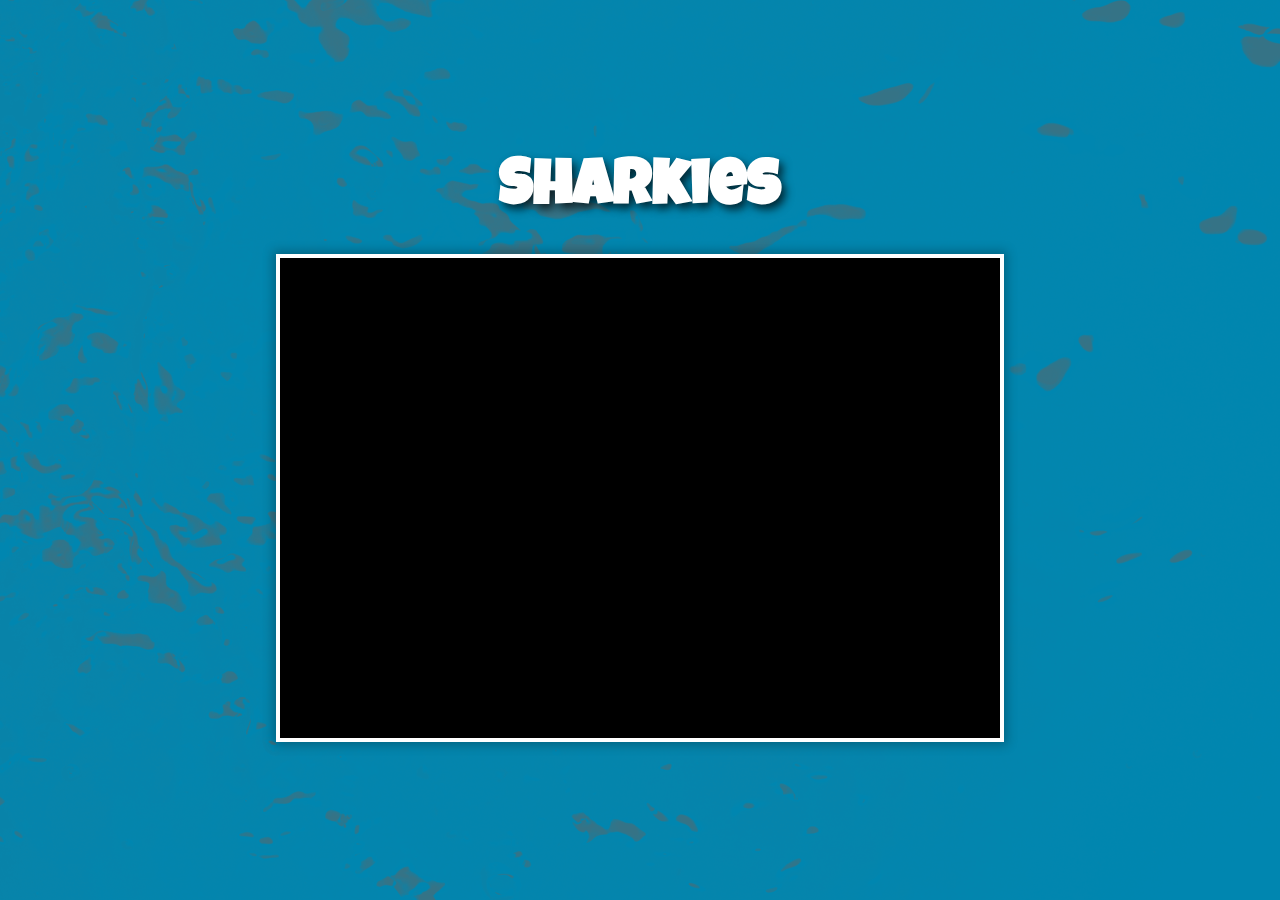
<file: index.html>
<!DOCTYPE html>
<html lang="en">
<head>
    <meta charset="UTF-8">
    <meta name="viewport" content="width=device-width, initial-scale=1.0">
    <title>Sharkies World</title>
    <link rel="shortcut icon" href="img/favicon.png" type="image/x-icon">
    <link rel="stylesheet" href="style.css">
    <script src="/js/models/backgroundObject.class.js"></script>
    <script src="/js/models/world.class.js"></script>
    <script src="js/game.js"></script>
</head>
<body onload="init()">
    <h1>Sharkies</h1>
    <canvas id="canvas" width="720" height="480"></canvas>
</body>
</html>
</file>
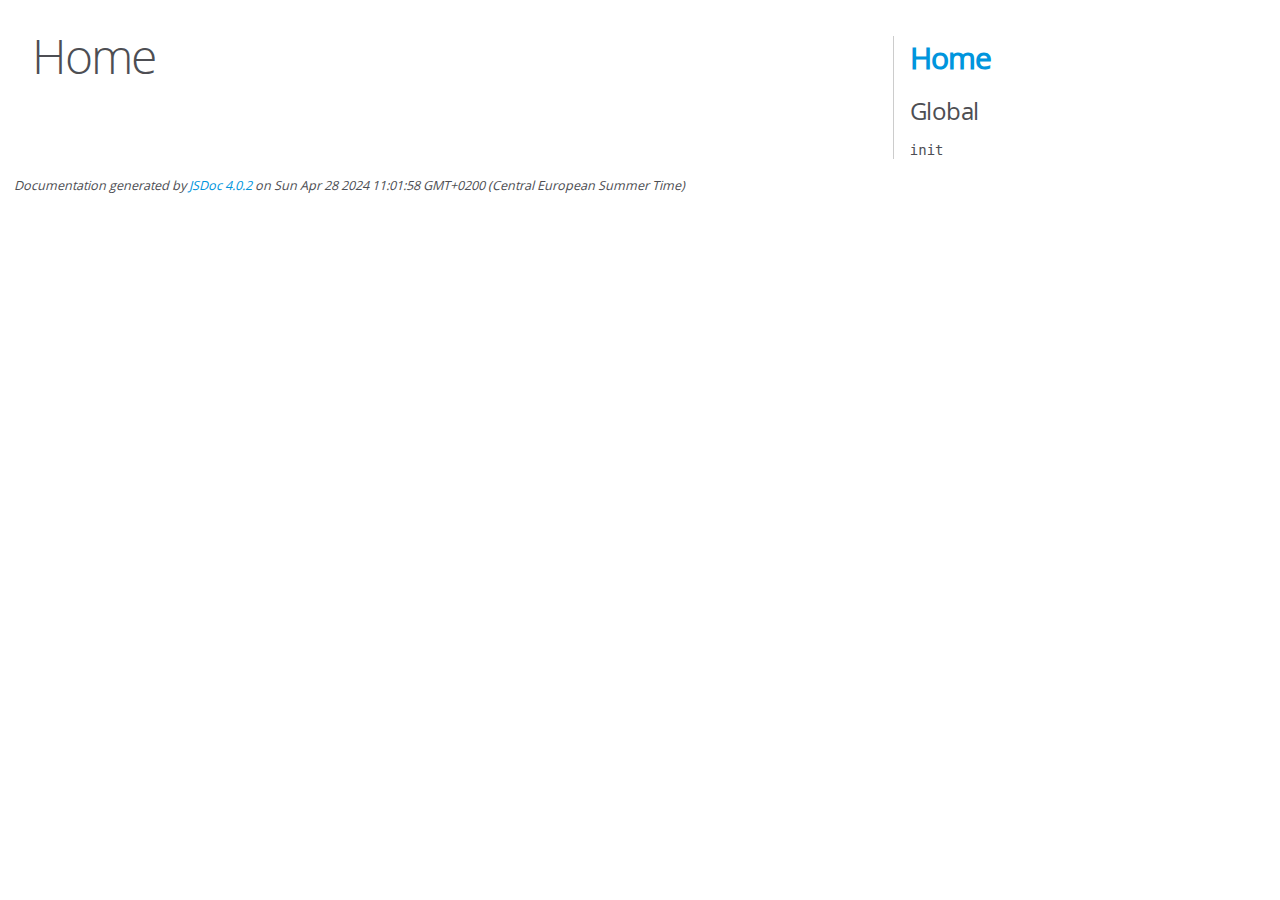
<file: out/index.html>
<!DOCTYPE html>
<html lang="en">
<head>
    <meta charset="utf-8">
    <title>JSDoc: Home</title>

    <script src="scripts/prettify/prettify.js"> </script>
    <script src="scripts/prettify/lang-css.js"> </script>
    <!--[if lt IE 9]>
      <script src="//html5shiv.googlecode.com/svn/trunk/html5.js"></script>
    <![endif]-->
    <link type="text/css" rel="stylesheet" href="styles/prettify-tomorrow.css">
    <link type="text/css" rel="stylesheet" href="styles/jsdoc-default.css">
</head>

<body>

<div id="main">

    <h1 class="page-title">Home</h1>

    



    


    <h3> </h3>










    









</div>

<nav>
    <h2><a href="index.html">Home</a></h2><h3>Global</h3><ul><li><a href="global.html#init">init</a></li></ul>
</nav>

<br class="clear">

<footer>
    Documentation generated by <a href="https://github.com/jsdoc/jsdoc">JSDoc 4.0.2</a> on Sun Apr 28 2024 11:01:58 GMT+0200 (Central European Summer Time)
</footer>

<script> prettyPrint(); </script>
<script src="scripts/linenumber.js"> </script>
</body>
</html>
</file>
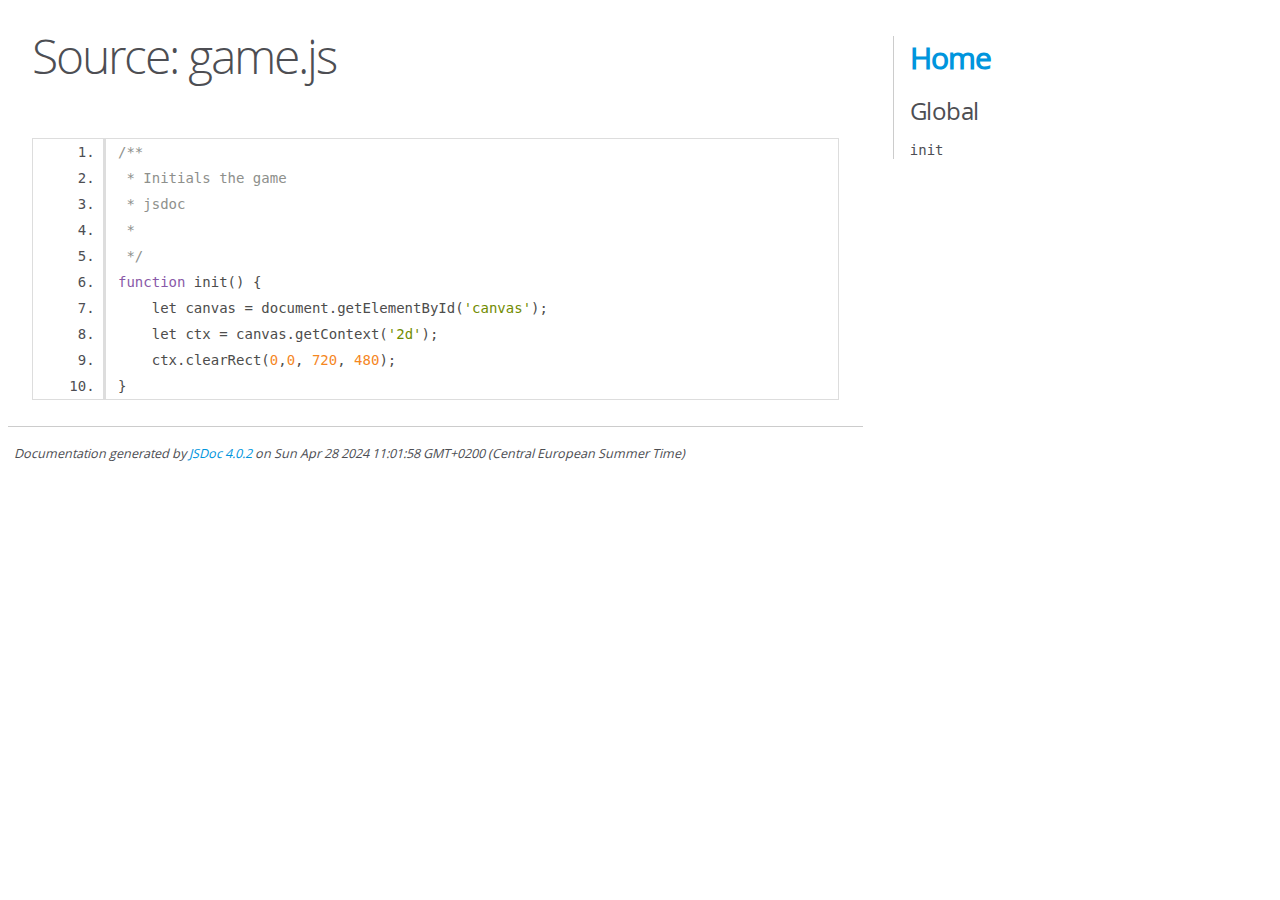
<file: out/game.js.html>
<!DOCTYPE html>
<html lang="en">
<head>
    <meta charset="utf-8">
    <title>JSDoc: Source: game.js</title>

    <script src="scripts/prettify/prettify.js"> </script>
    <script src="scripts/prettify/lang-css.js"> </script>
    <!--[if lt IE 9]>
      <script src="//html5shiv.googlecode.com/svn/trunk/html5.js"></script>
    <![endif]-->
    <link type="text/css" rel="stylesheet" href="styles/prettify-tomorrow.css">
    <link type="text/css" rel="stylesheet" href="styles/jsdoc-default.css">
</head>

<body>

<div id="main">

    <h1 class="page-title">Source: game.js</h1>

    



    
    <section>
        <article>
            <pre class="prettyprint source linenums"><code>/**
 * Initials the game
 * jsdoc
 * 
 */
function init() {
    let canvas = document.getElementById('canvas');
    let ctx = canvas.getContext('2d');
    ctx.clearRect(0,0, 720, 480);
}</code></pre>
        </article>
    </section>




</div>

<nav>
    <h2><a href="index.html">Home</a></h2><h3>Global</h3><ul><li><a href="global.html#init">init</a></li></ul>
</nav>

<br class="clear">

<footer>
    Documentation generated by <a href="https://github.com/jsdoc/jsdoc">JSDoc 4.0.2</a> on Sun Apr 28 2024 11:01:58 GMT+0200 (Central European Summer Time)
</footer>

<script> prettyPrint(); </script>
<script src="scripts/linenumber.js"> </script>
</body>
</html>
</file>
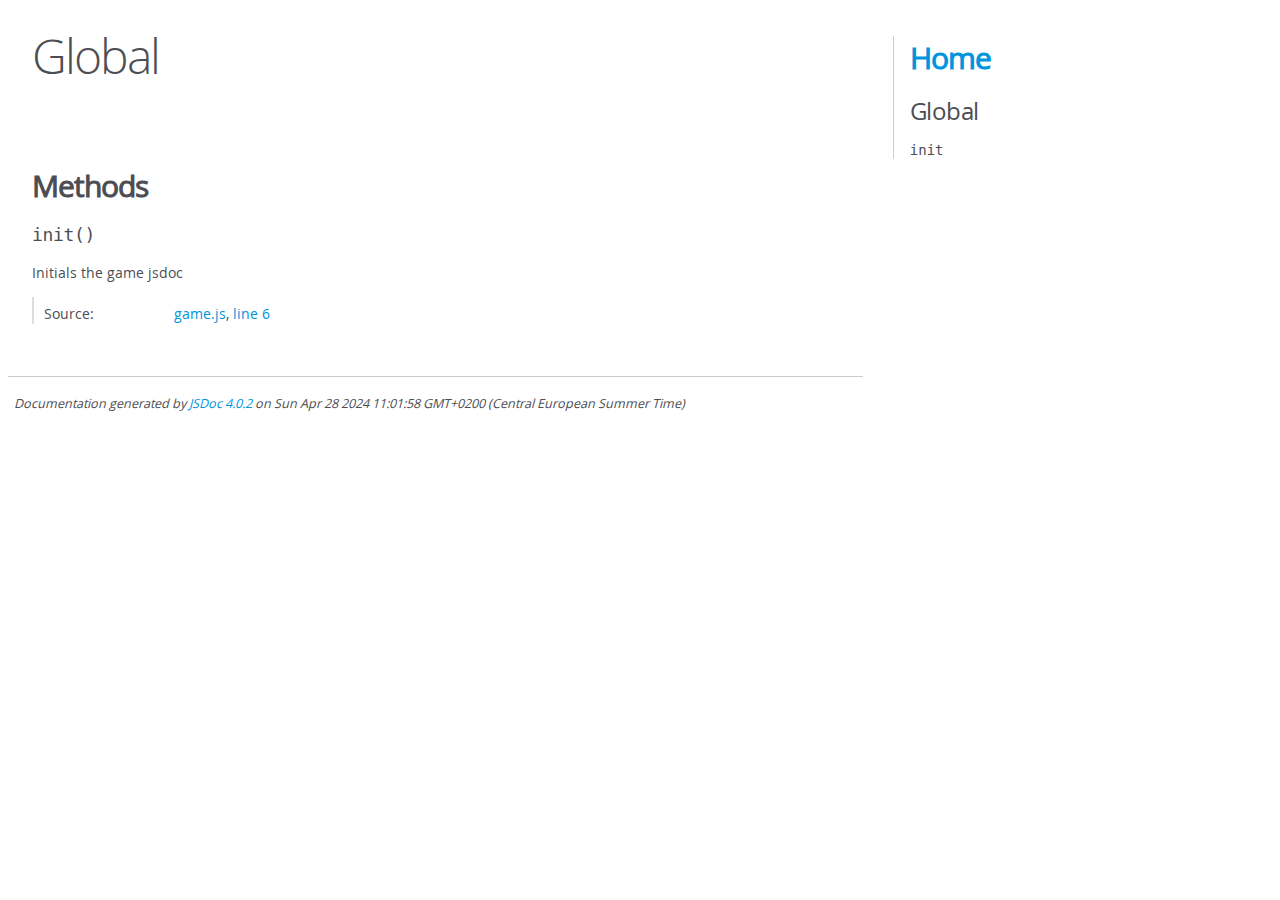
<file: out/global.html>
<!DOCTYPE html>
<html lang="en">
<head>
    <meta charset="utf-8">
    <title>JSDoc: Global</title>

    <script src="scripts/prettify/prettify.js"> </script>
    <script src="scripts/prettify/lang-css.js"> </script>
    <!--[if lt IE 9]>
      <script src="//html5shiv.googlecode.com/svn/trunk/html5.js"></script>
    <![endif]-->
    <link type="text/css" rel="stylesheet" href="styles/prettify-tomorrow.css">
    <link type="text/css" rel="stylesheet" href="styles/jsdoc-default.css">
</head>

<body>

<div id="main">

    <h1 class="page-title">Global</h1>

    




<section>

<header>
    
        <h2></h2>
        
    
</header>

<article>
    <div class="container-overview">
    
        

        


<dl class="details">

    

    

    

    

    

    

    

    

    

    

    

    

    

    

    

    
</dl>


        
    
    </div>

    

    

    

    

    

    

    

    
        <h3 class="subsection-title">Methods</h3>

        
            

    

    
    <h4 class="name" id="init"><span class="type-signature"></span>init<span class="signature">()</span><span class="type-signature"></span></h4>
    

    



<div class="description">
    Initials the game
jsdoc
</div>













<dl class="details">

    

    

    

    

    

    

    

    

    

    

    

    

    
    <dt class="tag-source">Source:</dt>
    <dd class="tag-source"><ul class="dummy"><li>
        <a href="game.js.html">game.js</a>, <a href="game.js.html#line6">line 6</a>
    </li></ul></dd>
    

    

    

    
</dl>




















        
    

    

    
</article>

</section>




</div>

<nav>
    <h2><a href="index.html">Home</a></h2><h3>Global</h3><ul><li><a href="global.html#init">init</a></li></ul>
</nav>

<br class="clear">

<footer>
    Documentation generated by <a href="https://github.com/jsdoc/jsdoc">JSDoc 4.0.2</a> on Sun Apr 28 2024 11:01:58 GMT+0200 (Central European Summer Time)
</footer>

<script> prettyPrint(); </script>
<script src="scripts/linenumber.js"> </script>
</body>
</html>
</file>
<file: style.css>
@font-face {
    font-family: 'Luckiest Guy';
    src: url(/fonts/luckiest-guy.ttf);
}

body {
    font-family: 'Luckiest Guy', Arial, Helvetica, sans-serif;
    min-height: 100vh;
    display: flex;
    flex-direction: column;
    justify-content: center;
    align-items: center;
    background-image: url(/img/main-backdrop.png);
    background-position: center;
    background-color: rgba(1, 134, 175, 1);
    background-blend-mode: saturation;
    margin: 0;
}

h1 {
    color: rgba(255, 255, 255, 1);
    font-size: 64px;
    text-shadow: 4px 5px 9px rgb(0, 0, 0, 0.7);
    margin-top: 0;
    margin-bottom: 32px;
}

canvas {
    border: 4px solid rgba(255, 255, 255);
    box-shadow: 0px 0px 10px 3px rgba(0, 0, 0, 0.25);
}
</file>
<file: out/styles/prettify-tomorrow.css>
/* Tomorrow Theme */
/* Original theme - https://github.com/chriskempson/tomorrow-theme */
/* Pretty printing styles. Used with prettify.js. */
/* SPAN elements with the classes below are added by prettyprint. */
/* plain text */
.pln {
  color: #4d4d4c; }

@media screen {
  /* string content */
  .str {
    color: #718c00; }

  /* a keyword */
  .kwd {
    color: #8959a8; }

  /* a comment */
  .com {
    color: #8e908c; }

  /* a type name */
  .typ {
    color: #4271ae; }

  /* a literal value */
  .lit {
    color: #f5871f; }

  /* punctuation */
  .pun {
    color: #4d4d4c; }

  /* lisp open bracket */
  .opn {
    color: #4d4d4c; }

  /* lisp close bracket */
  .clo {
    color: #4d4d4c; }

  /* a markup tag name */
  .tag {
    color: #c82829; }

  /* a markup attribute name */
  .atn {
    color: #f5871f; }

  /* a markup attribute value */
  .atv {
    color: #3e999f; }

  /* a declaration */
  .dec {
    color: #f5871f; }

  /* a variable name */
  .var {
    color: #c82829; }

  /* a function name */
  .fun {
    color: #4271ae; } }
/* Use higher contrast and text-weight for printable form. */
@media print, projection {
  .str {
    color: #060; }

  .kwd {
    color: #006;
    font-weight: bold; }

  .com {
    color: #600;
    font-style: italic; }

  .typ {
    color: #404;
    font-weight: bold; }

  .lit {
    color: #044; }

  .pun, .opn, .clo {
    color: #440; }

  .tag {
    color: #006;
    font-weight: bold; }

  .atn {
    color: #404; }

  .atv {
    color: #060; } }
/* Style */
/*
pre.prettyprint {
  background: white;
  font-family: Consolas, Monaco, 'Andale Mono', monospace;
  font-size: 12px;
  line-height: 1.5;
  border: 1px solid #ccc;
  padding: 10px; }
*/

/* Specify class=linenums on a pre to get line numbering */
ol.linenums {
  margin-top: 0;
  margin-bottom: 0; }

/* IE indents via margin-left */
li.L0,
li.L1,
li.L2,
li.L3,
li.L4,
li.L5,
li.L6,
li.L7,
li.L8,
li.L9 {
  /* */ }

/* Alternate shading for lines */
li.L1,
li.L3,
li.L5,
li.L7,
li.L9 {
  /* */ }
</file>
<file: out/styles/jsdoc-default.css>
@font-face {
    font-family: 'Open Sans';
    font-weight: normal;
    font-style: normal;
    src: url('../fonts/OpenSans-Regular-webfont.eot');
    src:
        local('Open Sans'),
        local('OpenSans'),
        url('../fonts/OpenSans-Regular-webfont.eot?#iefix') format('embedded-opentype'),
        url('../fonts/OpenSans-Regular-webfont.woff') format('woff'),
        url('../fonts/OpenSans-Regular-webfont.svg#open_sansregular') format('svg');
}

@font-face {
    font-family: 'Open Sans Light';
    font-weight: normal;
    font-style: normal;
    src: url('../fonts/OpenSans-Light-webfont.eot');
    src:
        local('Open Sans Light'),
        local('OpenSans Light'),
        url('../fonts/OpenSans-Light-webfont.eot?#iefix') format('embedded-opentype'),
        url('../fonts/OpenSans-Light-webfont.woff') format('woff'),
        url('../fonts/OpenSans-Light-webfont.svg#open_sanslight') format('svg');
}

html
{
    overflow: auto;
    background-color: #fff;
    font-size: 14px;
}

body
{
    font-family: 'Open Sans', sans-serif;
    line-height: 1.5;
    color: #4d4e53;
    background-color: white;
}

a, a:visited, a:active {
    color: #0095dd;
    text-decoration: none;
}

a:hover {
    text-decoration: underline;
}

header
{
    display: block;
    padding: 0px 4px;
}

tt, code, kbd, samp {
    font-family: Consolas, Monaco, 'Andale Mono', monospace;
}

.class-description {
    font-size: 130%;
    line-height: 140%;
    margin-bottom: 1em;
    margin-top: 1em;
}

.class-description:empty {
    margin: 0;
}

#main {
    float: left;
    width: 70%;
}

article dl {
    margin-bottom: 40px;
}

article img {
  max-width: 100%;
}

section
{
    display: block;
    background-color: #fff;
    padding: 12px 24px;
    border-bottom: 1px solid #ccc;
    margin-right: 30px;
}

.variation {
    display: none;
}

.signature-attributes {
    font-size: 60%;
    color: #aaa;
    font-style: italic;
    font-weight: lighter;
}

nav
{
    display: block;
    float: right;
    margin-top: 28px;
    width: 30%;
    box-sizing: border-box;
    border-left: 1px solid #ccc;
    padding-left: 16px;
}

nav ul {
    font-family: 'Lucida Grande', 'Lucida Sans Unicode', arial, sans-serif;
    font-size: 100%;
    line-height: 17px;
    padding: 0;
    margin: 0;
    list-style-type: none;
}

nav ul a, nav ul a:visited, nav ul a:active {
    font-family: Consolas, Monaco, 'Andale Mono', monospace;
    line-height: 18px;
    color: #4D4E53;
}

nav h3 {
    margin-top: 12px;
}

nav li {
    margin-top: 6px;
}

footer {
    display: block;
    padding: 6px;
    margin-top: 12px;
    font-style: italic;
    font-size: 90%;
}

h1, h2, h3, h4 {
    font-weight: 200;
    margin: 0;
}

h1
{
    font-family: 'Open Sans Light', sans-serif;
    font-size: 48px;
    letter-spacing: -2px;
    margin: 12px 24px 20px;
}

h2, h3.subsection-title
{
    font-size: 30px;
    font-weight: 700;
    letter-spacing: -1px;
    margin-bottom: 12px;
}

h3
{
    font-size: 24px;
    letter-spacing: -0.5px;
    margin-bottom: 12px;
}

h4
{
    font-size: 18px;
    letter-spacing: -0.33px;
    margin-bottom: 12px;
    color: #4d4e53;
}

h5, .container-overview .subsection-title
{
    font-size: 120%;
    font-weight: bold;
    letter-spacing: -0.01em;
    margin: 8px 0 3px 0;
}

h6
{
    font-size: 100%;
    letter-spacing: -0.01em;
    margin: 6px 0 3px 0;
    font-style: italic;
}

table
{
    border-spacing: 0;
    border: 0;
    border-collapse: collapse;
}

td, th
{
    border: 1px solid #ddd;
    margin: 0px;
    text-align: left;
    vertical-align: top;
    padding: 4px 6px;
    display: table-cell;
}

thead tr
{
    background-color: #ddd;
    font-weight: bold;
}

th { border-right: 1px solid #aaa; }
tr > th:last-child { border-right: 1px solid #ddd; }

.ancestors, .attribs { color: #999; }
.ancestors a, .attribs a
{
    color: #999 !important;
    text-decoration: none;
}

.clear
{
    clear: both;
}

.important
{
    font-weight: bold;
    color: #950B02;
}

.yes-def {
    text-indent: -1000px;
}

.type-signature {
    color: #aaa;
}

.name, .signature {
    font-family: Consolas, Monaco, 'Andale Mono', monospace;
}

.details { margin-top: 14px; border-left: 2px solid #DDD; }
.details dt { width: 120px; float: left; padding-left: 10px;  padding-top: 6px; }
.details dd { margin-left: 70px; }
.details ul { margin: 0; }
.details ul { list-style-type: none; }
.details li { margin-left: 30px; padding-top: 6px; }
.details pre.prettyprint { margin: 0 }
.details .object-value { padding-top: 0; }

.description {
    margin-bottom: 1em;
    margin-top: 1em;
}

.code-caption
{
    font-style: italic;
    font-size: 107%;
    margin: 0;
}

.source
{
    border: 1px solid #ddd;
    width: 80%;
    overflow: auto;
}

.prettyprint.source {
    width: inherit;
}

.source code
{
    font-size: 100%;
    line-height: 18px;
    display: block;
    padding: 4px 12px;
    margin: 0;
    background-color: #fff;
    color: #4D4E53;
}

.prettyprint code span.line
{
  display: inline-block;
}

.prettyprint.linenums
{
  padding-left: 70px;
  -webkit-user-select: none;
  -moz-user-select: none;
  -ms-user-select: none;
  user-select: none;
}

.prettyprint.linenums ol
{
  padding-left: 0;
}

.prettyprint.linenums li
{
  border-left: 3px #ddd solid;
}

.prettyprint.linenums li.selected,
.prettyprint.linenums li.selected *
{
  background-color: lightyellow;
}

.prettyprint.linenums li *
{
  -webkit-user-select: text;
  -moz-user-select: text;
  -ms-user-select: text;
  user-select: text;
}

.params .name, .props .name, .name code {
    color: #4D4E53;
    font-family: Consolas, Monaco, 'Andale Mono', monospace;
    font-size: 100%;
}

.params td.description > p:first-child,
.props td.description > p:first-child
{
    margin-top: 0;
    padding-top: 0;
}

.params td.description > p:last-child,
.props td.description > p:last-child
{
    margin-bottom: 0;
    padding-bottom: 0;
}

.disabled {
    color: #454545;
}
</file>
